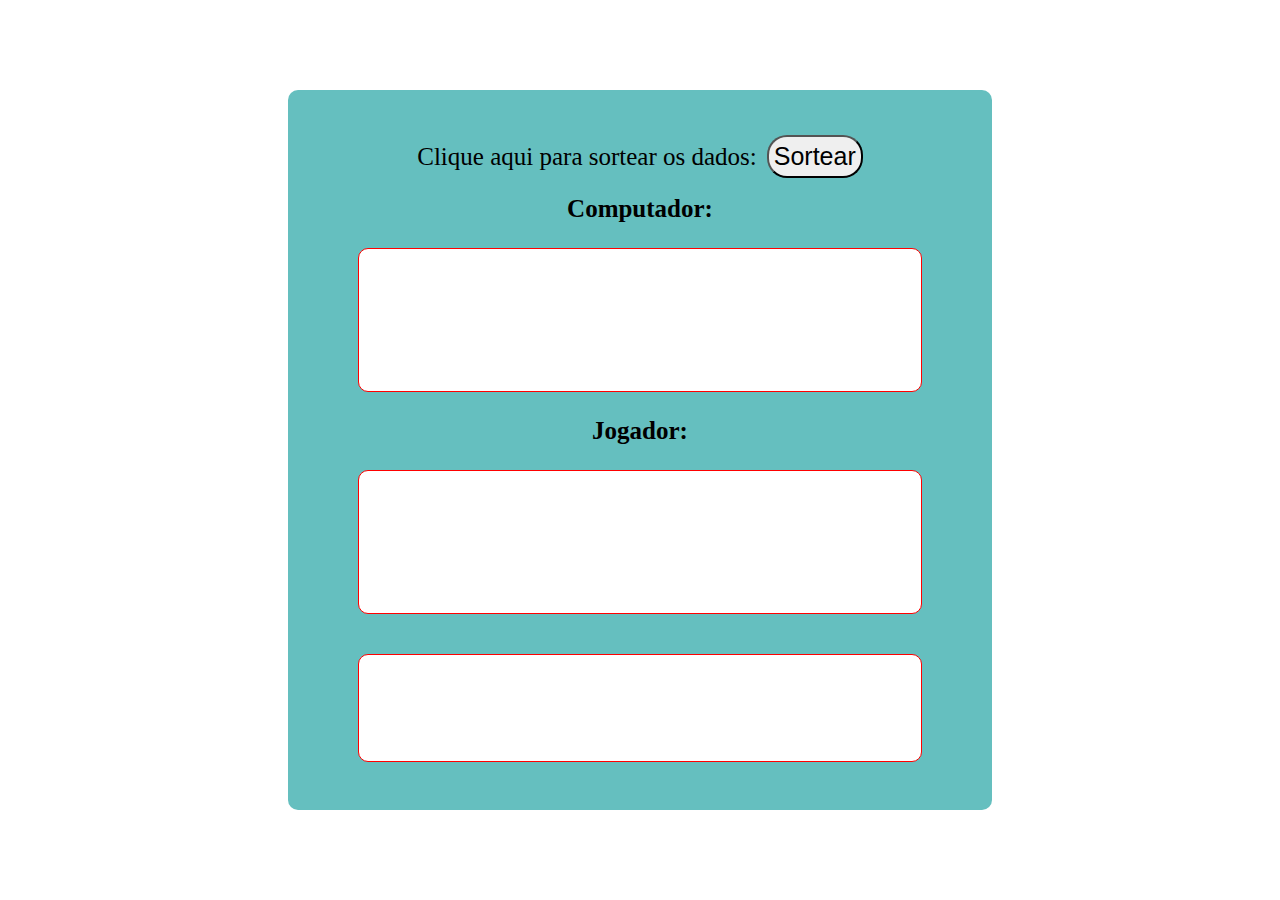
<file: JS_Math.Random() jogo de Dados/index.html>
<!DOCTYPE html>
<html lang="en">
<head>
    <meta charset="UTF-8">
    <meta name="viewport" content="width=device-width, initial-scale=1.0">
    <title>Document</title>
    <link rel="stylesheet" href="style.css">
</head>
<body>
    
    <div class="janela">
        <div class="header">
            <p>Clique aqui para sortear os dados:</p>
            <button type="button" id="button">Sortear</button>
        </div>
        <h3>Computador:</h3>
        <div class="dadosComputador">
            <!-- <div class="dados1">
                <div class="dot"></div>
            </div>
            <div class="dados2">
                <div class="dot3"></div>
                <div class="dot2"></div>
            </div>
            <div class="dados3">
                <div class="dot2"></div>
                <div class="dot1"></div>
                <div class="dot3"></div>
            </div>        -->

           
        </div>
        <h3>Jogador:</h3>
        <div class="dadosJogador">
            <!-- <div class="dados4">
                <div class="dot"></div>
                <div class="dot"></div>
                <div class="dot"></div>
                <div class="dot"></div>
            </div>
            <div class="dados5">
                <div class="dot"></div>
                <div class="dot"></div>
                <div class="dot1"></div>
                <div class="dot"></div>
                <div class="dot"></div>
            </div>
            <div class="dados6">
                <div class="dot"></div>
                <div class="dot"></div>
                <div class="dot"></div>
                <div class="dot"></div>
                <div class="dot"></div>
                <div class="dot"></div>
            </div>                 -->
        </div>
        <div class="winner"></div>
    </div>

    <script src="script.js"></script>
</body>
</html>
</file>
<file: JS_Math.Random() jogo de Dados/style.css>
*{
    padding: 0;
    margin: 0;
    box-sizing: border-box;
}
body{
    display: flex;
    justify-content: center;
    align-items: center;
    height: 100vh;
}
.janela{
    background-color: rgb(101, 191, 191);
    width: 55vw;
    height: 80vh;
    display: flex;
    flex-flow: column wrap;
    justify-content: center;
    align-items: center;
    gap: 5px;
    border-radius: 10px;
}
.header{
    height: 5%;
    display: flex;
    justify-content: center;
    align-items: center;
}

p{
    font-size: 25px;
}
#button{
    font-size: 25px;
    padding: 5px;
    margin-left: 10px;
    border-radius: 20px;
}
#button:hover{
    background-color: yellow;

}

h3{
    margin: 15px;
    font-size: 25px;
}


.dadosComputador{
    height: 20%;
    width: 80%;
    background-color: white;
    border-radius: 10px;
    border: 1px solid red;
    margin: 5px;
    display: flex;
    justify-content: space-around; 
    align-items: center;   
}
.dadosJogador{
    height: 20%;
    width: 80%;
    background-color: white;
    border-radius: 10px;
    border: 1px solid red;
    margin: 5px;
    display: flex;
    justify-content: space-around;
    align-items: center;
}
.winner{
    margin-top: 30px;
    height: 15%;
    width: 80%;
    border-radius: 10px;
    border: 1px solid red;
    background-color: white;
    font-size: 35px;
    display: flex;
    text-align: center;
    justify-content: center;
    align-items: center;
}  

.dados{
    height: 100px;
    width: 100px;
    background-color: red;
    border-radius: 10px;
    display: flex;
    flex-wrap: wrap;
}
.setor{
    height: 33%;
    width: 33%;
    border: 1px solid black;
    display: flex;
    justify-content: center;
    align-items: center;
}
.dot{
    height: 20px;
    width: 20px;
    border-radius: 50%;
    background-color: white;
}

/* .dados1{
    height: 100px;
    width: 100px;
    background-color: red;
    border-radius: 10px;
    display: flex;
    justify-content: center;
    align-items: center;
}
.dados2{
    height: 100px;
    width: 100px;
    background-color: red;
    border-radius: 10px;
    display: flex;
    justify-content: space-around;
    align-items: center;
    gap: 10%
}
.dados3{
    height: 100px;
    width: 100px;
    background-color: red;
    border-radius: 10px;
    display: flex;
    justify-content: space-around;
    align-items: center;
    gap: 10%
}
.dados4{
    height: 100px;
    width: 100px;
    background-color: red;
    border-radius: 10px;
    display: flex;
    flex-flow: column wrap;
    justify-content: center;
    align-items: center;
    gap: 25%
}
.dados5{
    height: 100px;
    width: 100px;
    background-color: red;
    border-radius: 10px;
    display: flex;
    flex-flow: column wrap;
    justify-content: space-around;
    align-items: center;
    gap: 10%
    
}
.dados6{
    height: 100px;
    width: 100px;
    background-color: red;
    border-radius: 10px;
    display: flex;
    flex-flow: column wrap;
    justify-content: center;
    align-items: center;
    gap: 10%
}

.dot{
    height: 20px;
    width: 20px;
    border-radius: 50%;
    background-color: white;
    
}
.dot1{
    height: 20px;
    width: 20px;
    border-radius: 50%;
    background-color: white;
    margin: 40% 0;
}
.dot2{
    height: 20px;
    width: 20px;
    border-radius: 50%;
    background-color: white;
    align-self: self-start;
    margin: 10px 0;
}
.dot3{
    height: 20px;
    width: 20px;
    border-radius: 50%;
    background-color: white;
    align-self: self-end;
    margin: 10px 0;
} */
</file>
